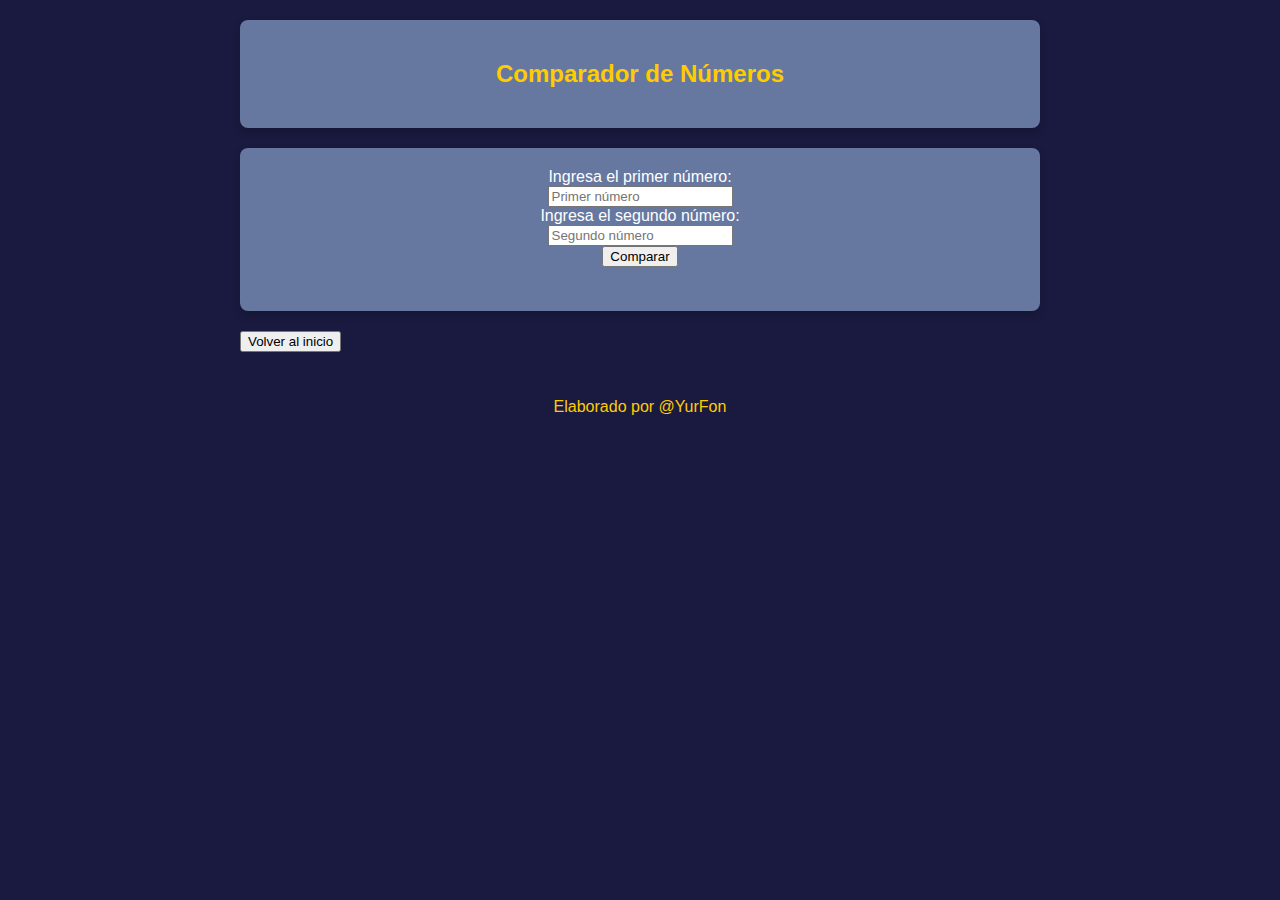
<file: ComparadordeNumeros.html>
<!DOCTYPE html>
<html lang="es">
<head> 
    <meta charset="UTF-8"> 
    <meta name="viewport" content="width=device-width, initial-scale=1.0"> 
    <title>Comparador de Números</title> 
    <link rel="stylesheet" href="styles.css"> <!-- Enlace al archivo CSS --> 
</head> 
<body> 
    <div class="blog-container">
	<!-- Título principal del blog -->
        <div class="title-container">
        <center><h2>Comparador de Números</h2></center>
		  </div>
	<main>
	   <section class="descripcion-personaje">
	     <div class="entry">
         <center><label for="num1">Ingresa el primer número:</label></center>
         <center><input type="number" id="num1" placeholder="Primer número"></center>
         <center><label for="num2">Ingresa el segundo número:</label></center>
         <center><input type="number" id="num2" placeholder="Segundo número"></center>
         <center><button onclick="compareNumbers()">Comparar</button></center>
         <center><h2><p id="result"></p></center></h2>
	   </section>
	   <button onclick="location.href='index.html'">Volver al inicio</button>
    </main> 

     <script src="script1.js"></script> <!-- Enlace al archivo JavaScript --> 
     
	 <footer>
	 <p>Elaborado por @YurFon</p>
     </footer>
</body> 
</html>
</file>
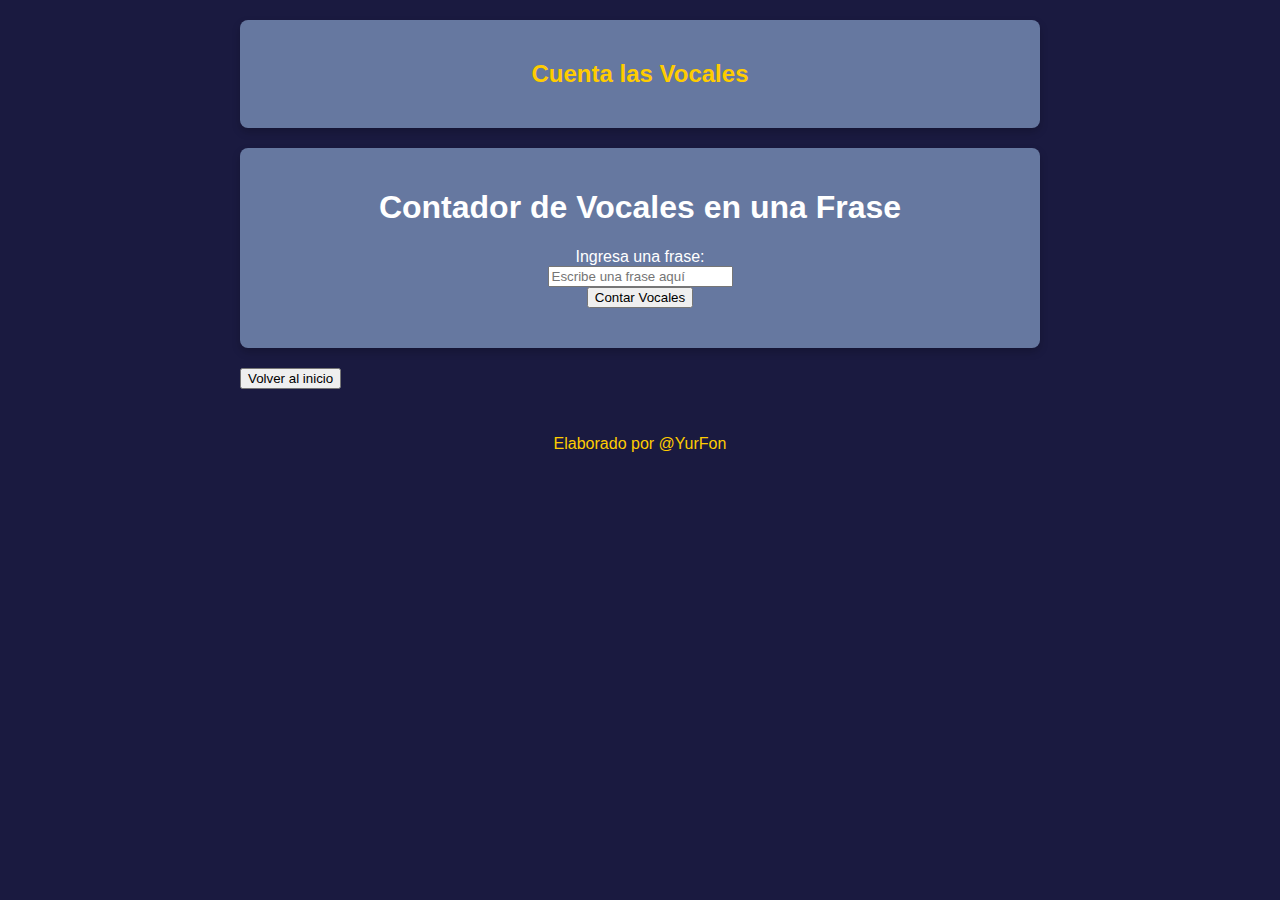
<file: CuentaVocales.html>
<!DOCTYPE html>
<html lang="es">
<head>
    <meta charset="UTF-8">
    <meta name="viewport" content="width=device-width, initial-scale=1.0">
    <title>Cuenta Vocales</title>
    <link rel="stylesheet" href="styles.css">
<body>
    <!-- Contenedor principal del blog -->
    <div class="blog-container">
        <!-- Título principal del blog -->
        <div class="title-container">
        <center><h2>Cuenta las Vocales</h2></center>
    </div>
	<main>
        <section class="descripcion-personaje">
		   <div class="entry">
           <center><h1>Contador de Vocales en una Frase</h1></center> 
           <center><label for="phraseInput">Ingresa una frase:</label></center> 
           <center><input type="text" id="phraseInput" placeholder="Escribe una frase aquí"></center>
           <center><button onclick="countVowels()">Contar Vocales</button></center>    
        <center><h2><div id="result"></div><h/2></center> 
    </div>
	</main>
    <script src="script3.js"></script> <!-- Enlace al archivo JavaScript --> 
    <button onclick="location.href='index.html'">Volver al inicio</button>
	<footer>
        <p>Elaborado por @YurFon</p>
    </footer>
</body> 

</html>
</file>
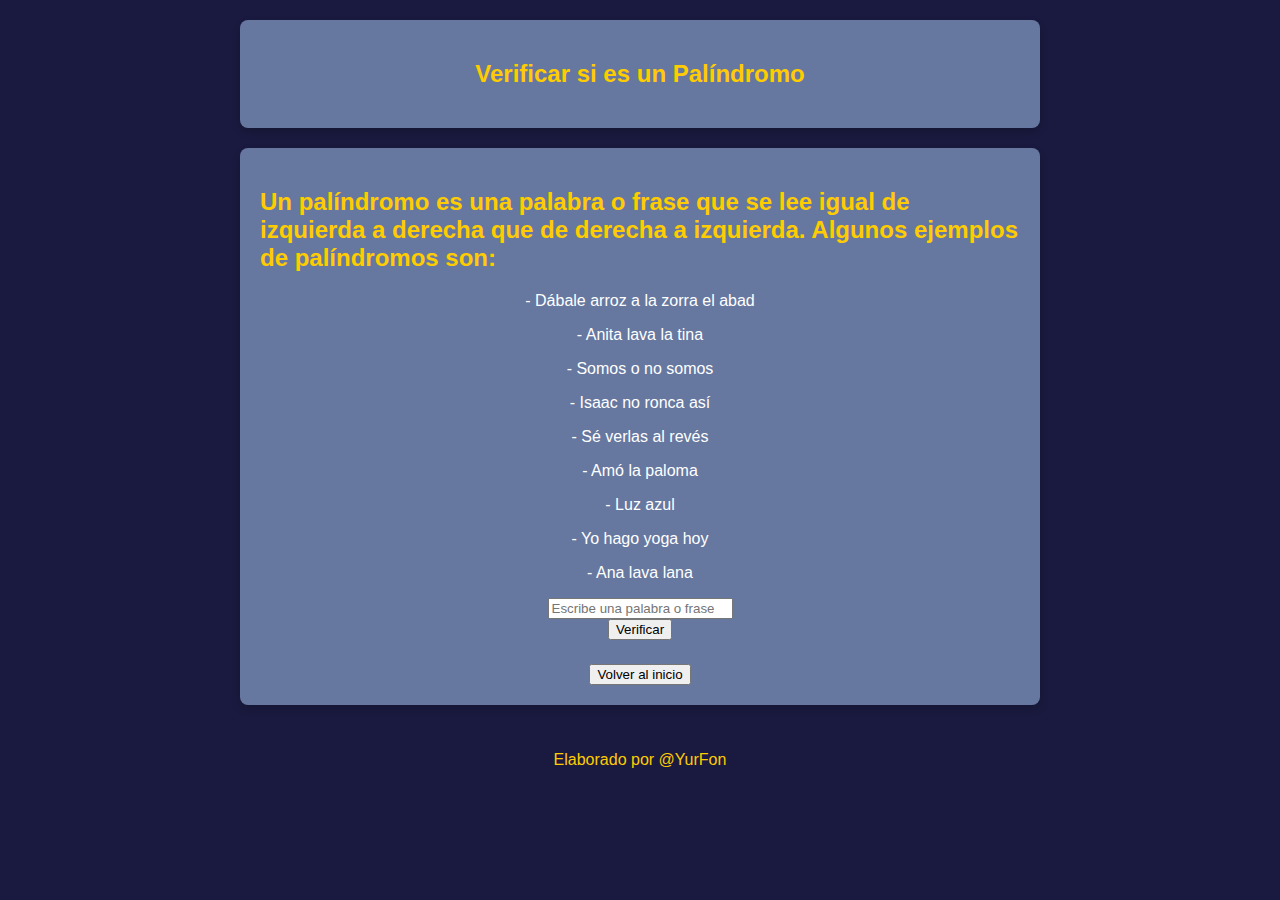
<file: Palindromo.HTML>
<!DOCTYPE html>
<html lang="es">
<head>
    <meta charset="UTF-8">
    <meta name="viewport" content="width=device-width, initial-scale=1.0">
    <title>Palíndromo Checker</title>
    <link rel="stylesheet" href="styles.css"> <!-- Enlace a CSS -->
	
</head>
 <body>
    <!-- Contenedor principal del blog -->
    <div class="blog-container">
        <!-- Título principal del blog -->
        <div class="title-container">
        <center><h2>Verificar si es un Palíndromo</h2></center>
		  </div>	
	<main>
	
        <div class="entry">
		<p><h2>Un palíndromo es una palabra o frase que se lee igual de izquierda a derecha que de derecha a izquierda. Algunos ejemplos de palíndromos son:</h2>
             <center><P>- Dábale arroz a la zorra el abad</p>
             <center><p> - Anita lava la tina</p> </center>
             <center><p> - Somos o no somos</p></center>
             <center><P> - Isaac no ronca así</p></center>
             <center><P> - Sé verlas al revés</p></center>
             <center><p> - Amó la paloma</p></center>
             <center><P> - Luz azul</p></center>
             <center><P> - Yo hago yoga hoy</p></center>
             <center><p> - Ana lava lana</p></center>
	    </p>
        <center><input type="text" id="textInput" placeholder="Escribe una palabra o frase"></center>
        <center><button onclick="checkPalindrome()">Verificar</button></center>
        <h2><p id="result"></p></h2>
		<button onclick="location.href='index.html'">Volver al inicio</button>
    </main>
	
    <script src="script.js"></script> <!-- Enlace a JavaScript -->
	<footer>
        <p>Elaborado por @YurFon</p>
    </footer>
</body>
</html>
</file>
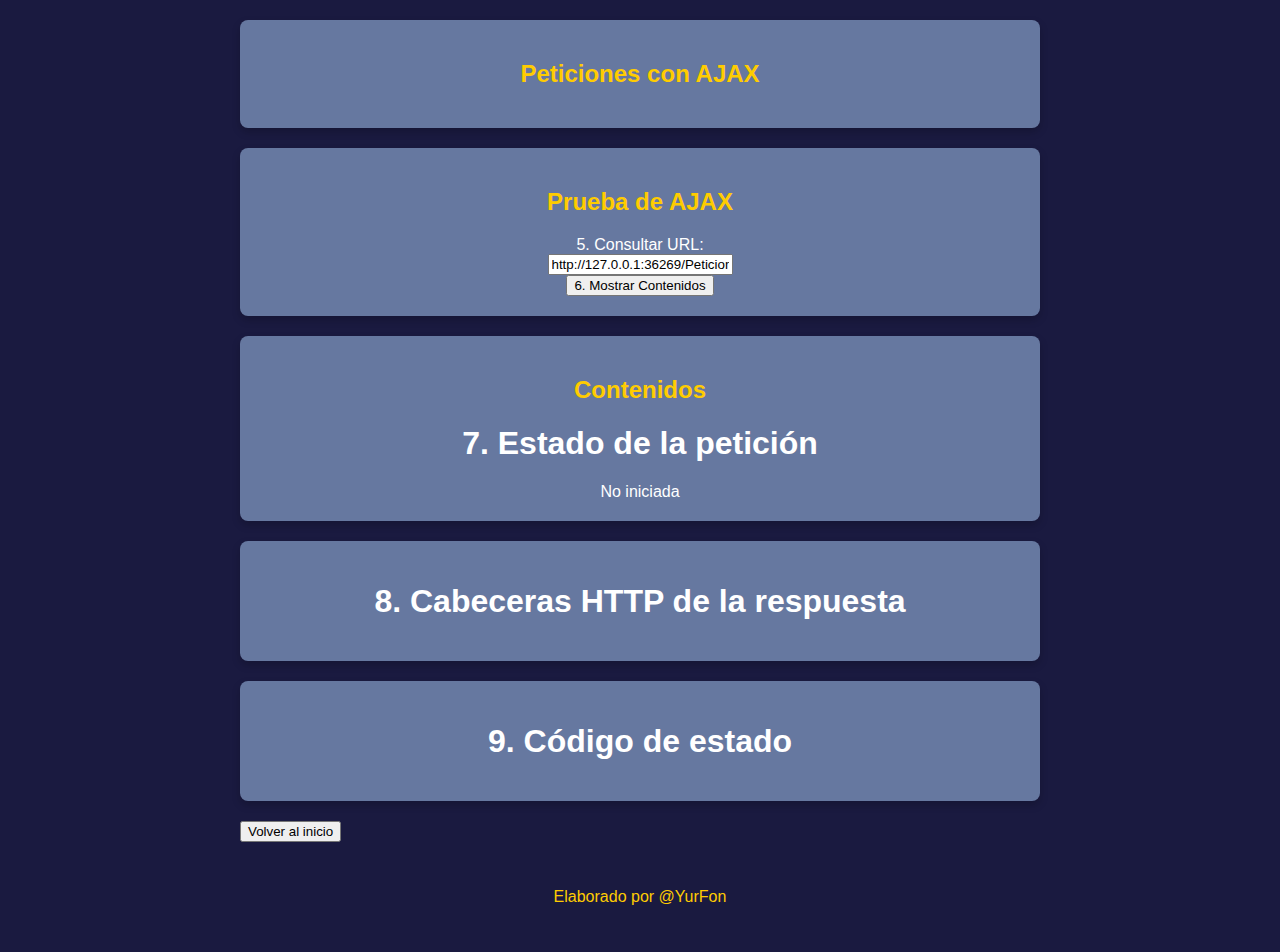
<file: PeticionAjax.html>
<!DOCTYPE html>
<html lang="es">
<head>
    <meta charset="UTF-8">
    <meta name="viewport" content="width=device-width, initial-scale=1.0">
    <title>AJAX</title>
	<link rel="stylesheet" href="styles.css">

<body>
    <!-- Contenedor principal del blog -->
    <div class="blog-container">
        <!-- Título principal del blog -->
        <div class="title-container">
        <center><h2>Peticiones con AJAX</h2></center>
    </div>
    <main>
        <section class="descripcion-personaje">
		   <div class="entry"> 
           <center><h2>Prueba de AJAX</h2></center>
           <center><label for="url">5. Consultar URL:</label></center>
           <center><input type="text" id="url"></center>        
           <center><button id="mostrar">6. Mostrar Contenidos</button></center>    
    </main>
	<main> 
	       <section class="descripcion-personaje">
		   <div class="entry">
           <center><h2>Contenidos</h2></center>
           <center><div id="contenidos"></div></center>          	        	
           <center><h1>7. Estado de la petición</h1></center>
           <center><div id="estado">No iniciada</div></center>
    </main>
    <main>	
	       <section class="descripcion-personaje">
		   <div class="entry"> 
           <center><h1>8. Cabeceras HTTP de la respuesta</h1></center>
           <center><div id="cabeceras"></div></center>
    </main>
	<main>
	       <section class="descripcion-personaje">
		   <div class="entry"> 
           <center><h1>9. Código de estado</h1></center>
           <center><div id="codigo-estado"></div></center>
		</section>
    <button onclick="location.href='index.html'">Volver al inicio</button>		
	</main>
    <script src="script4.js"></script>
    <footer>
        <p>Elaborado por @YurFon</p>
    </footer>
</html>
</file>
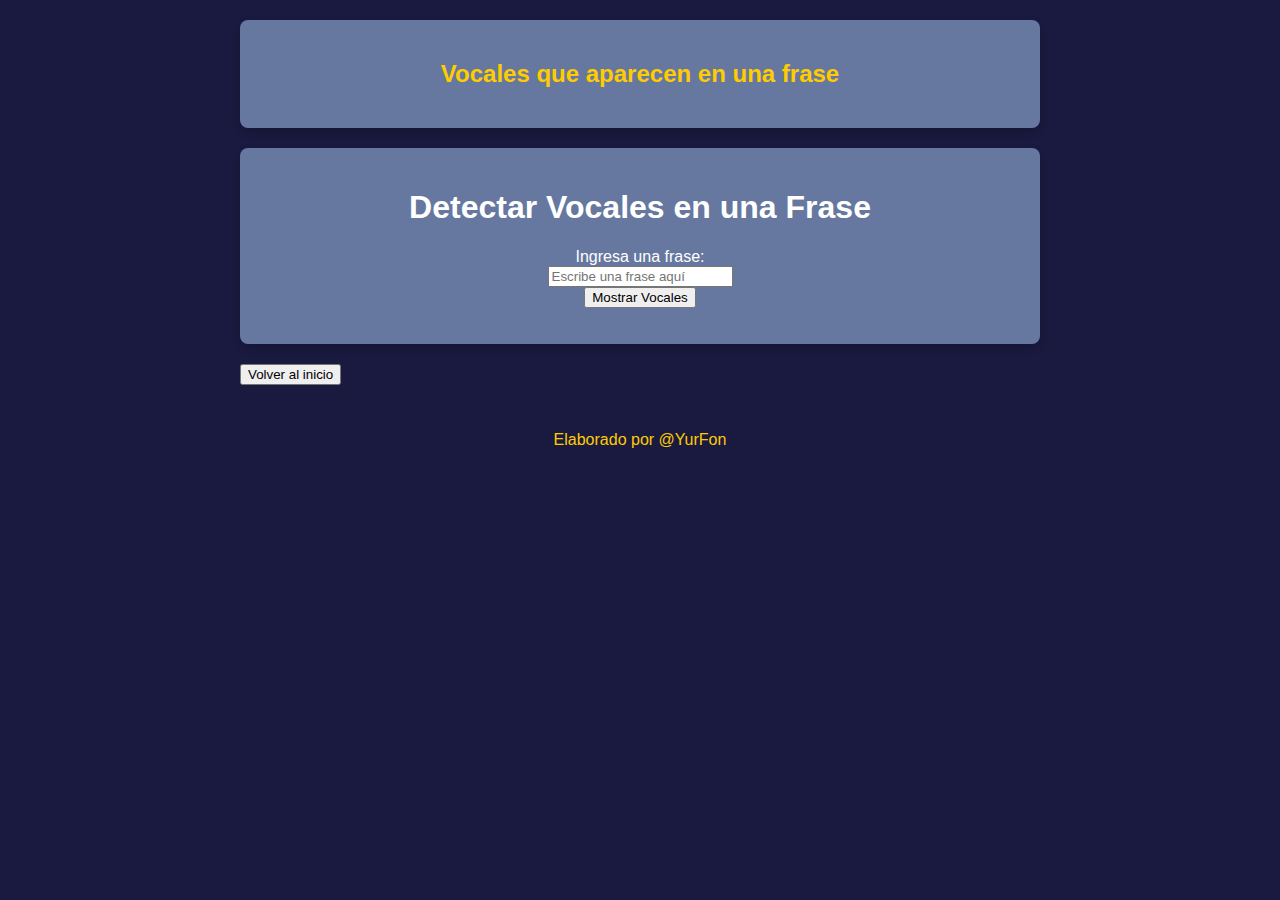
<file: Vocales.html>
<!DOCTYPE html>
<html lang="es">
<head>
    <meta charset="UTF-8">
    <meta name="viewport" content="width=device-width, initial-scale=1.0">
    <title>Vocales</title>
    <link rel="stylesheet" href="styles.css">
<body>
    <!-- Contenedor principal del blog -->
    <div class="blog-container">
	<!-- Título principal del blog -->
        <div class="title-container">
           <center><h2>Vocales que aparecen en una frase</h2></center>
		</div>
		
	    <main>
           <section class="descripcion-personaje">
		     <div class="entry">
             <center><h1>Detectar Vocales en una Frase</h1></center>
             <center><label for="phraseInput">Ingresa una frase:</label></center>
             <center><input type="text" id="phraseInput" placeholder="Escribe una frase aquí"></center> 
		     <center><button onclick="findVowels()">Mostrar Vocales</button></center> 
             <center><p id="result"></p></center>
		   </section>      
	       <button onclick="location.href='index.html'">Volver al inicio</button>	
        </main>	
        <script src="script2.js"></script> <!-- Enlace al archivo JavaScript --> 
	    <footer>
        <p>Elaborado por @YurFon</p>
    </footer>
</body>
</html>
</file>
<file: styles.css>
/* Establece un fondo azul oscuro para toda la página */
        body {
            background-color: #1a1a40;
            font-family: Sans-Serif;
            color: #ffffff;
            margin: 0;
            padding: 0;
        }

        /* Contenedor del blog */
        .blog-container {
            max-width: 800px;
            margin: 0 auto;
            padding: 20px;
        }

        /* Título principal */
        .title-container {
            background-color: #6678a0;
            color: #ffcc00;
            padding: 20px;
            text-align: center;
            border-radius: 8px;
            margin-bottom: 20px;
            box-shadow: 0 4px 8px rgba(0, 0, 0, 0.2);
        }

        /* Estilo de cada entrada */
        .entry {
            background-color: #6678a0;
            padding: 20px;
            border-radius: 8px;
            margin-bottom: 20px;
            transition: transform 0.3s;
            box-shadow: 0 4px 8px rgba(0, 0, 0, 0.2);
        }
        .entry:hover {
            transform: scale(1.05);
        }

        .entry img {
            max-width: 90%;
            border-radius: 8px;
            transition: transform 0.3s;
        }
        .entry img:hover {
            transform: scale(1.1);
        }

        /* Título de las secciones */
        .entry h2 {
            color: #ffcc00;
            font-size: 24px;
        }

        /* Estilos del formulario */
        .form-container {
            background-color: #6678a0;
            padding: 20px;
            border-radius: 8px;
            margin-top: 20px;
            box-shadow: 0 4px 8px rgba(0, 0, 0, 0.2);
            color: #ffffff;
        }
        .form-container h2 {
            color: #ffcc00;
        }
        .form-container label {
            display: block;
            margin-top: 10px;
            color: #ffcc00;
        }
        .form-container input[type="text"],
        .form-container input[type="email"],
        .form-container select {
            width: 100%;
            padding: 10px;
            margin-top: 5px;
            border: none;
            border-radius: 4px;
            background-color: #e6e6ff;
            color: #1a1a40;
        }
        .form-container button {
            background-color: #ffcc00;
            color: #1a1a40;
            border: none;
            padding: 10px 20px;
            margin-top: 15px;
            cursor: pointer;
            border-radius: 4px;
        }
        .form-container button:hover {
            background-color: #ffdb4d;
        }

        /* Estilos del footer */
        footer {
            text-align: center;
            padding: 10px;
            margin-top: 20px;
            color: #ffcc00;
        }
</file>
